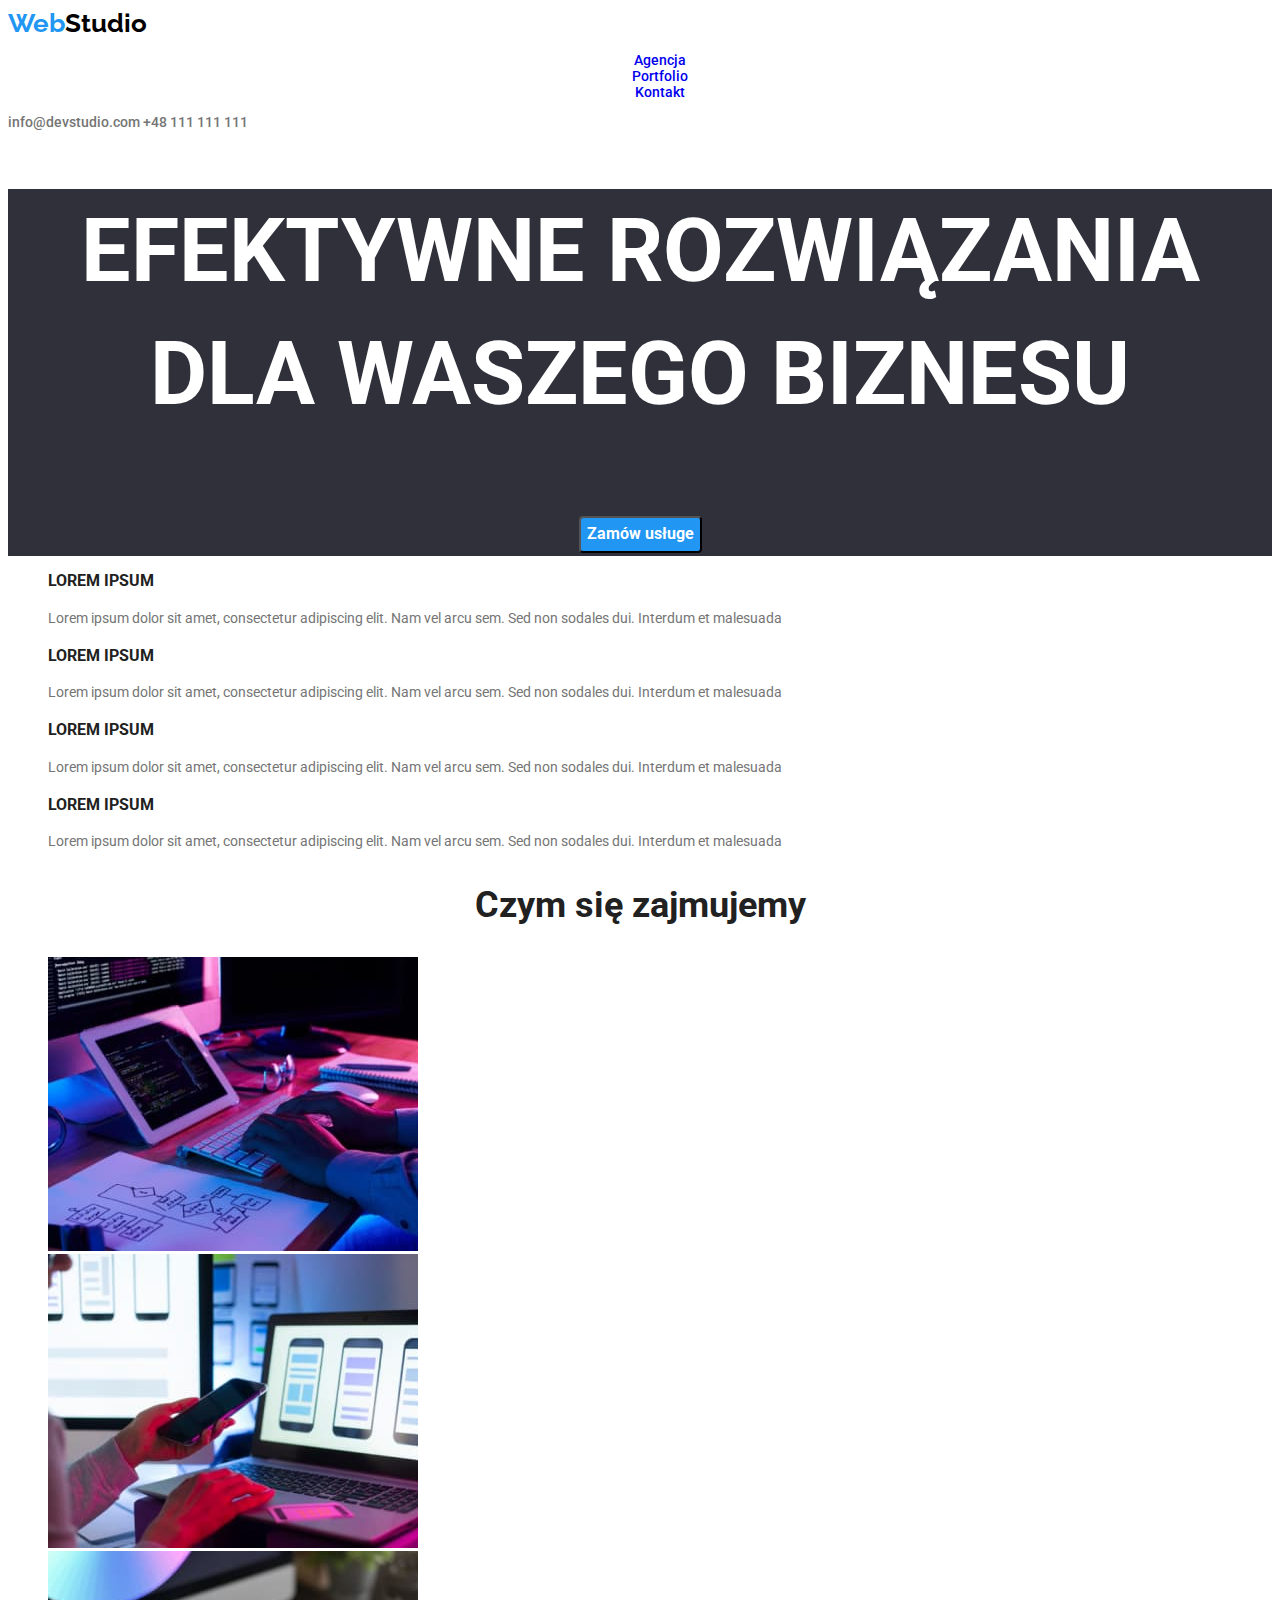
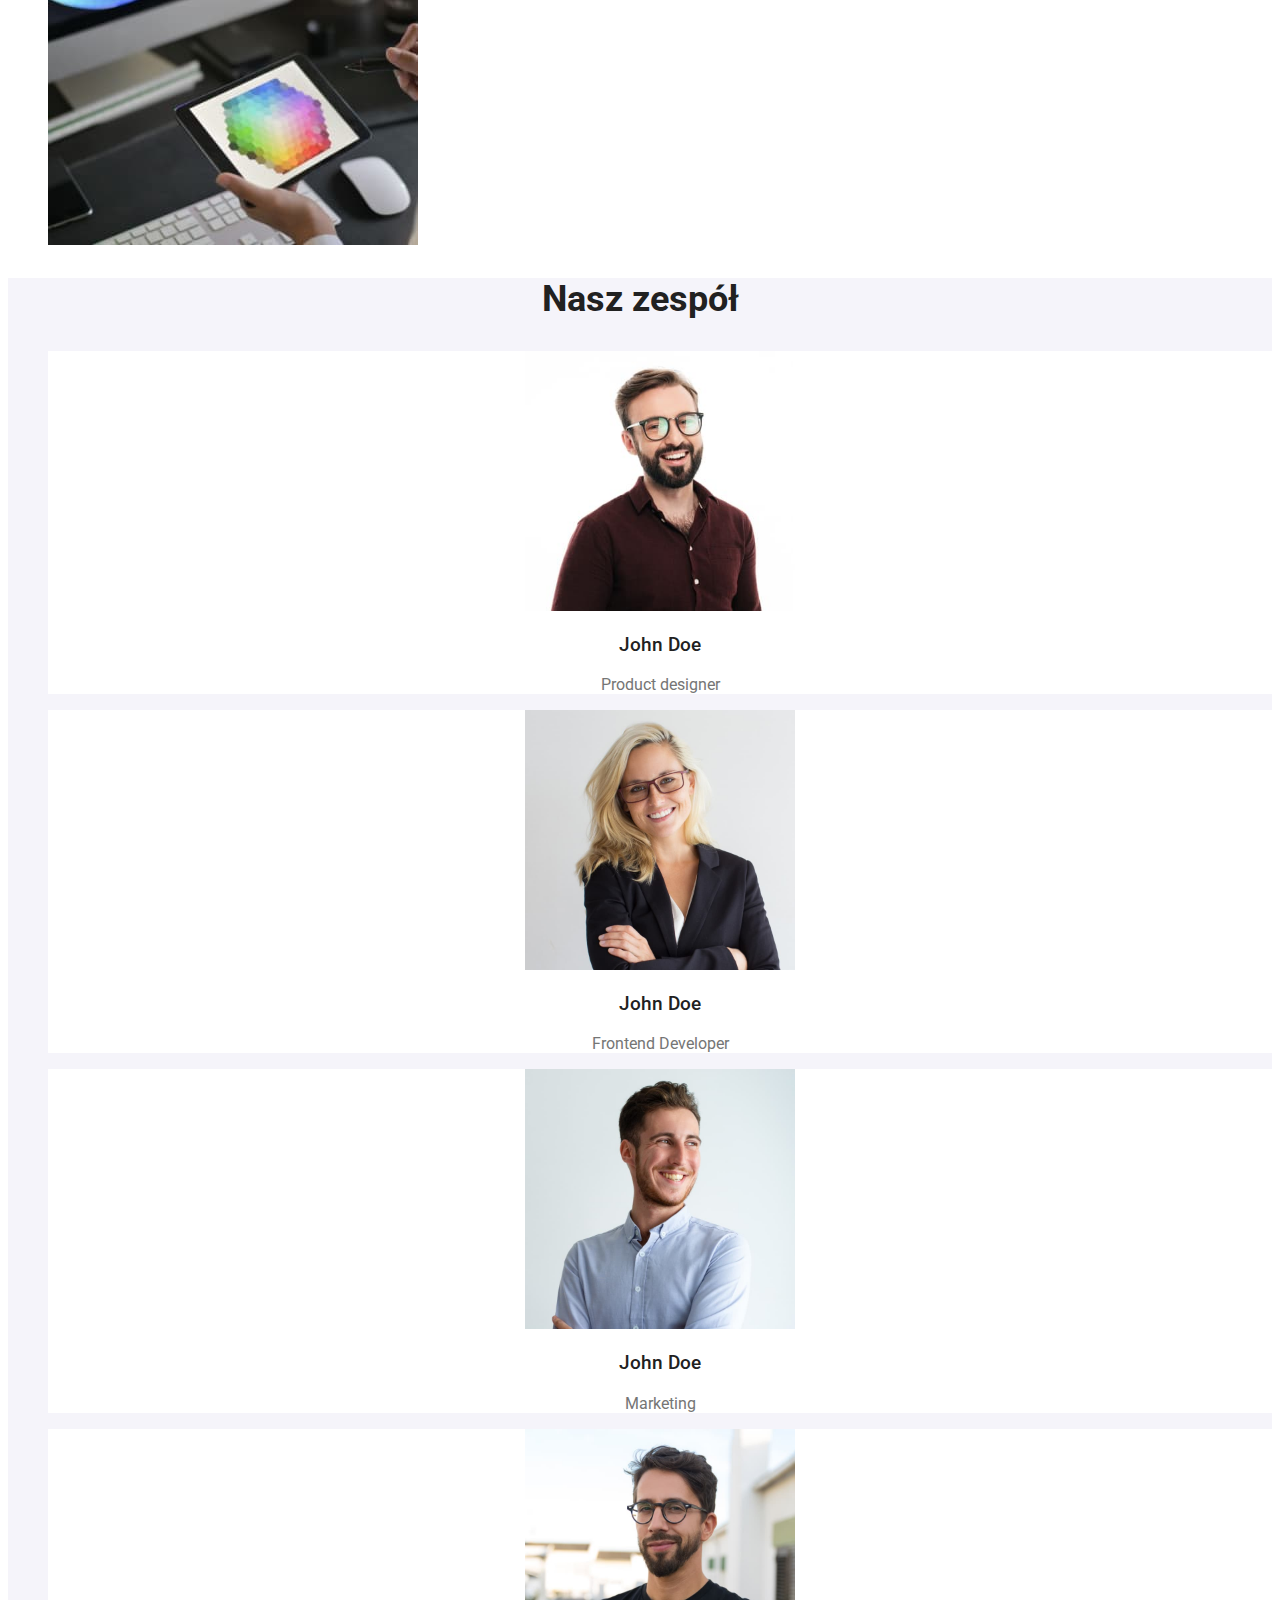
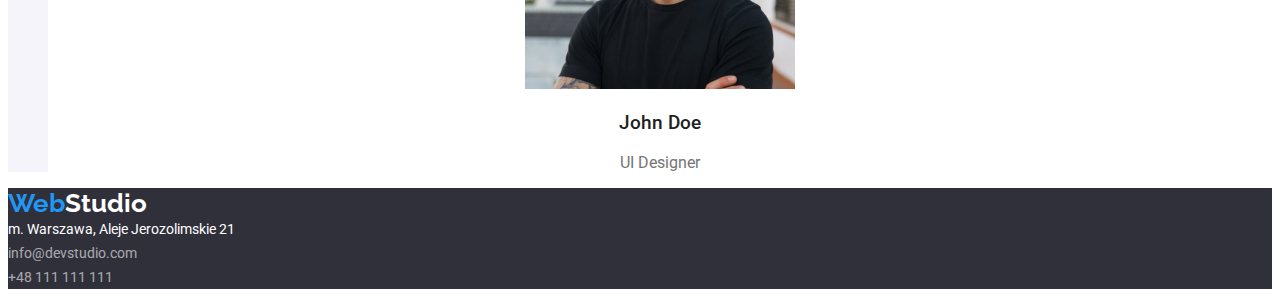
<file: index.html>
<!DOCTYPE html>
<html lang="pl">
  <head>
    <meta charset="UTF-8" />
    <meta http-equiv="X-UA-Compatible" content="IE=edge" />
    <meta name="viewport" content="width=device-width, initial-scale=1.0" />
    <link rel="preconnect" href="https://fonts.googleapis.com" />
    <link rel="preconnect" href="https://fonts.gstatic.com" crossorigin />
    <link
      href="https://fonts.googleapis.com/css2?family=Raleway:wght@700&family=Roboto:wght@400;500;700;900&display=swap"
      rel="stylesheet"
    />

    <link rel="stylesheet" href="css/style.css" />
    <title>#Homework II</title>
  </head>
  <body>
    <header class="header-background">
      <nav>
        <a class="logo" href="/">Web<span class="logo-black">Studio</span> </a>

        <ul class="nav-links">
          <li><a href="/index.html">Agencja</a></li>
          <li><a href="/portfolio.html">Portfolio</a></li>
          <li><a href="/">Kontakt</a></li>
        </ul>
      </nav>
      <a class="nav-contact" href="mailto:info@devstudio.com"
        >info@devstudio.com</a
      >
      <a class="nav-contact" href="tel:48111111111">+48 111 111 111</a>
    </header>
    <main>
      <section class="main-header">
        <h1>EFEKTYWNE ROZWIĄZANIA DLA WASZEGO BIZNESU</h1>
        <button type="button" class="button order">Zamów usługe</button>
      </section>
      <section class="first-section">
        <ul>
          <li>
            <h3 class="first-section-header">LOREM IPSUM</h3>
            Lorem ipsum dolor sit amet, consectetur adipiscing elit. Nam vel
            arcu sem. Sed non sodales dui. Interdum et malesuada
          </li>
          <li>
            <h3 class="first-section-header">LOREM IPSUM</h3>
            Lorem ipsum dolor sit amet, consectetur adipiscing elit. Nam vel
            arcu sem. Sed non sodales dui. Interdum et malesuada
          </li>
          <li>
            <h3 class="first-section-header">LOREM IPSUM</h3>

            Lorem ipsum dolor sit amet, consectetur adipiscing elit. Nam vel
            arcu sem. Sed non sodales dui. Interdum et malesuada
          </li>
          <li>
            <h3 class="first-section-header">LOREM IPSUM</h3>

            Lorem ipsum dolor sit amet, consectetur adipiscing elit. Nam vel
            arcu sem. Sed non sodales dui. Interdum et malesuada
          </li>
        </ul>
      </section>
      <section class="second-section">
        <h2 class="section-header">Czym się zajmujemy</h2>
        <ul>
          <li>
            <img
              src="./images/1-1.jpg"
              alt="Praca nad algrotytmem"
              width="370"
              height="294"
            />
          </li>
          <li>
            <img
              src="./images/1-2.jpg"
              alt="Praca na laptopie"
              width="370"
              height="294"
            />
          </li>
          <li>
            <img
              src="./images/1-3.jpg"
              alt="Praca na tablecie"
              width="370"
              height="294"
            />
          </li>
        </ul>
      </section>
      <section class="our-team">
        <h2 class="section-header">Nasz zespół</h2>
        <ul>
          <li class="card">
            <img
              src="./images/2-1.jpg"
              alt="Mężczyzna w brązaowej koszuli"
              width="270"
              height="260"
            />

            <h3 class="card-header">John Doe</h3>
            <p>Product designer</p>
          </li>
          <li class="card">
            <img
              src="./images/2-2.jpg"
              alt="Kobieta, blondynka"
              width="270"
              height="260"
            />

            <h3 class="card-header">John Doe</h3>
            <p>Frontend Developer</p>
          </li>
          <li class="card">
            <img
              src="./images/2-3.jpg"
              alt="Mężczyzna w niebieskiej koszuli"
              width="270"
              height="260"
            /><br />
            <h3 class="card-header">John Doe</h3>
            <p>Marketing</p>
          </li>
          <li class="card">
            <img
              src="./images/2-4.jpg"
              alt="Mężczyzna w czarnej koszuli"
              width="270"
              height="260"
            />
            <h3 class="card-header">John Doe</h3>
            <p>UI Designer</p>
          </li>
        </ul>
      </section>
    </main>
    <footer class="section-footer">
      <a class="logo" href="/">Web<span class="logo-white">Studio</span></a>

      <address class="footer-address">
        m. Warszawa, Aleje Jerozolimskie 21<br />
        <a class="footer-contact" href="mailto:info@devstudio.com"
          >info@devstudio.com</a
        ><br />
        <a class="footer-contact" href="tel:48111111111">+48 111 111 111</a>
      </address>
    </footer>
  </body>
</html>
</file>
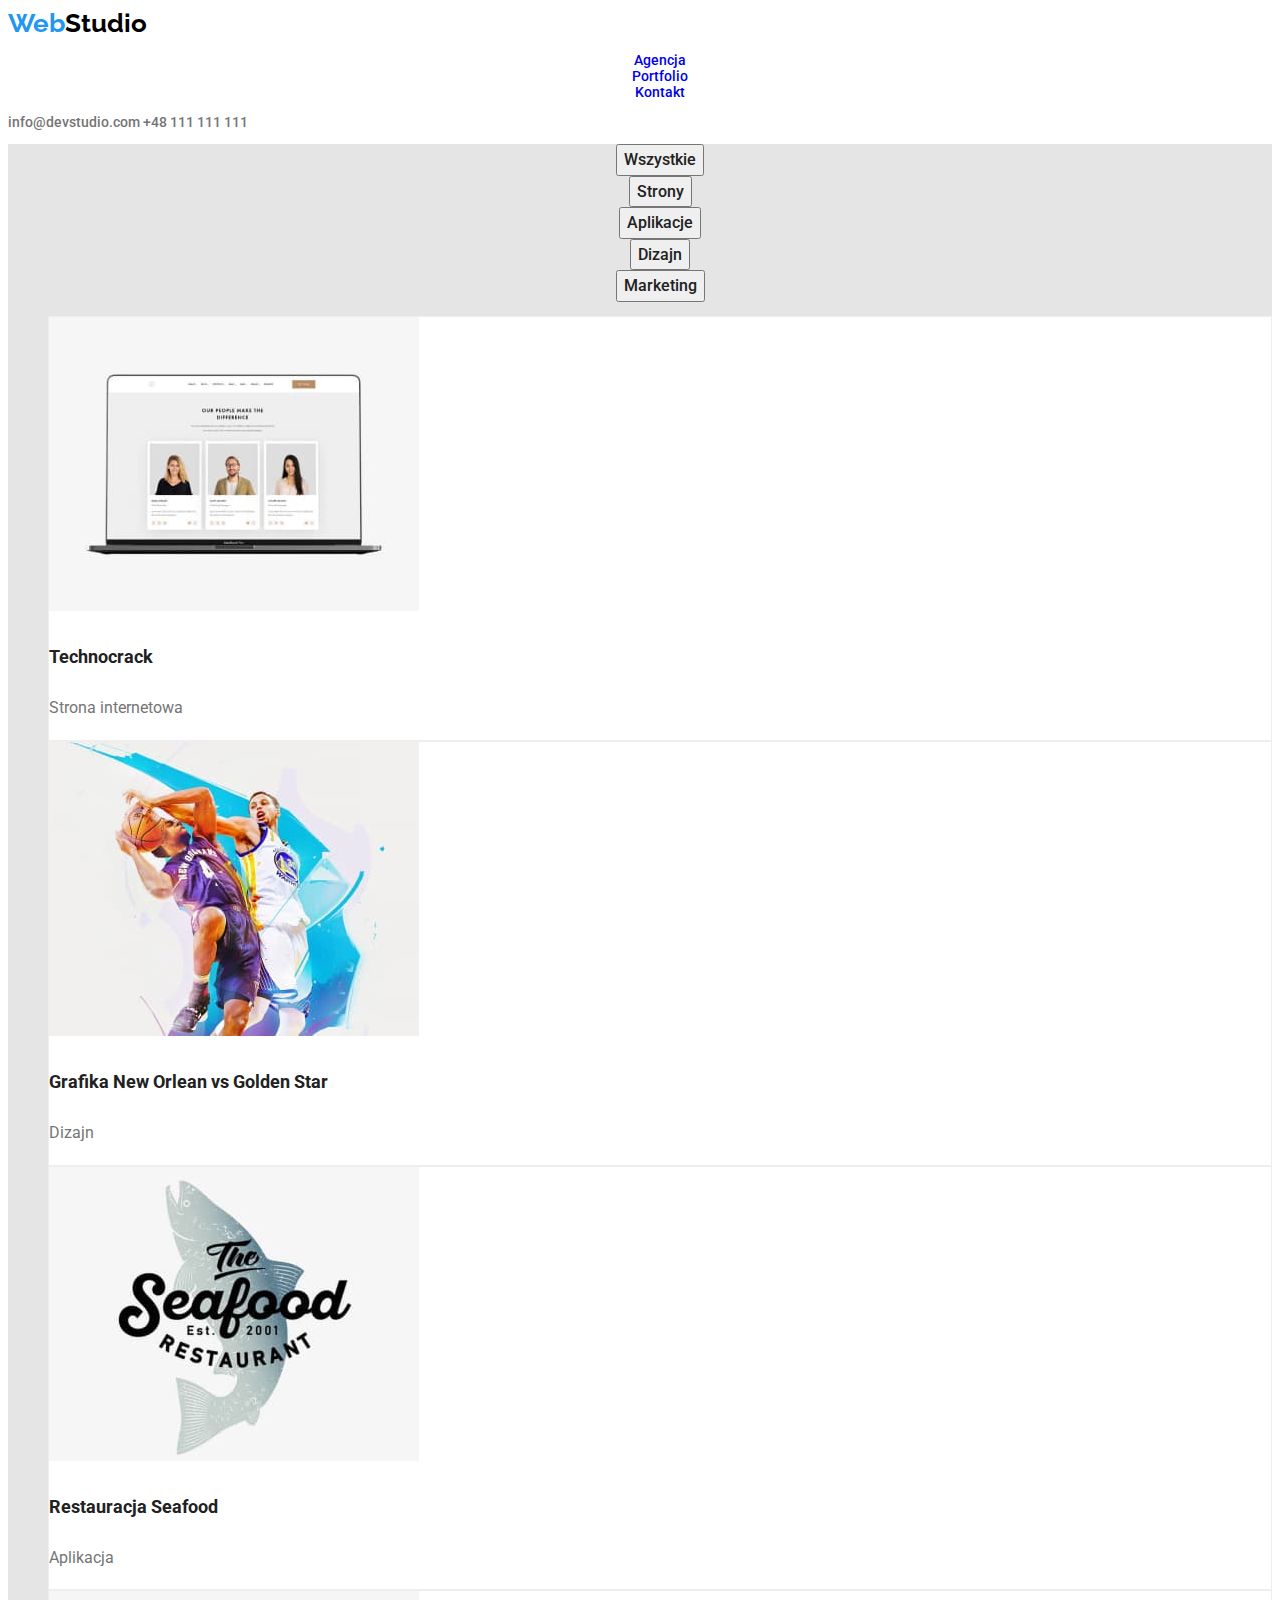
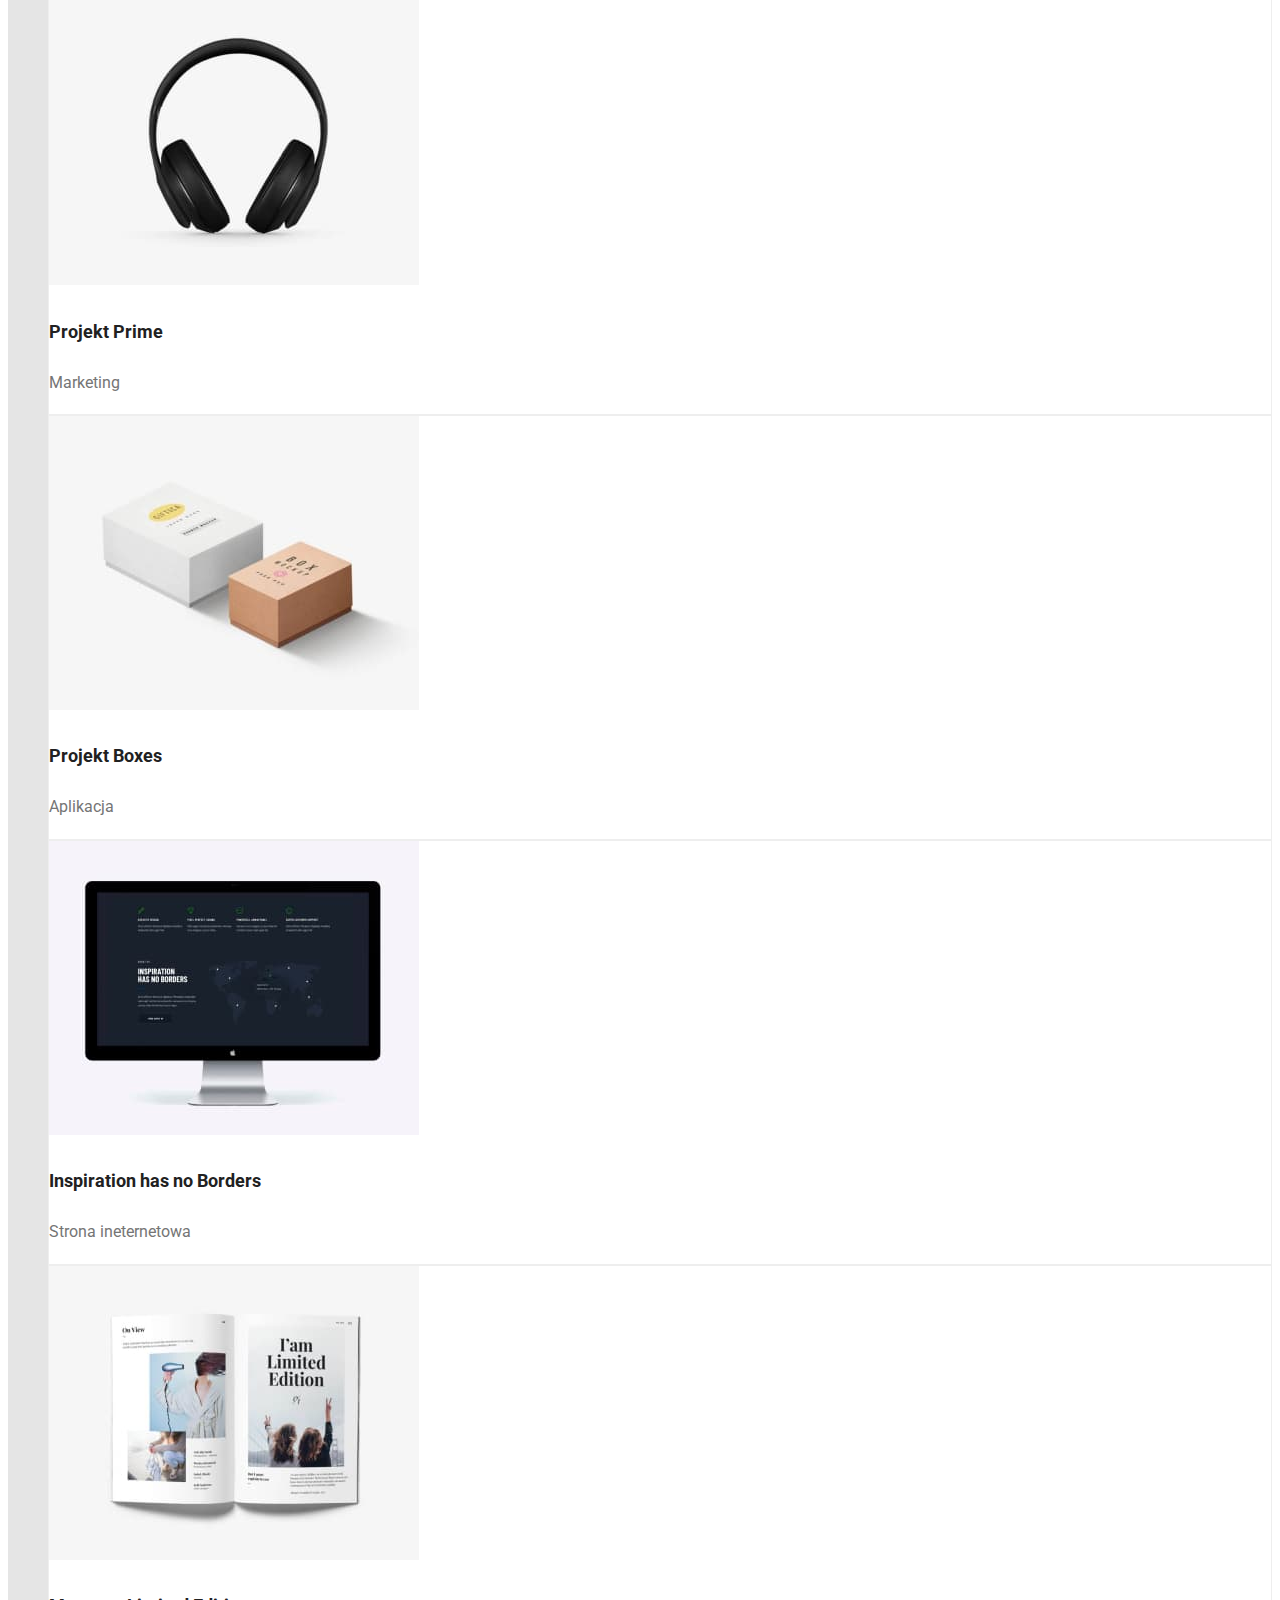
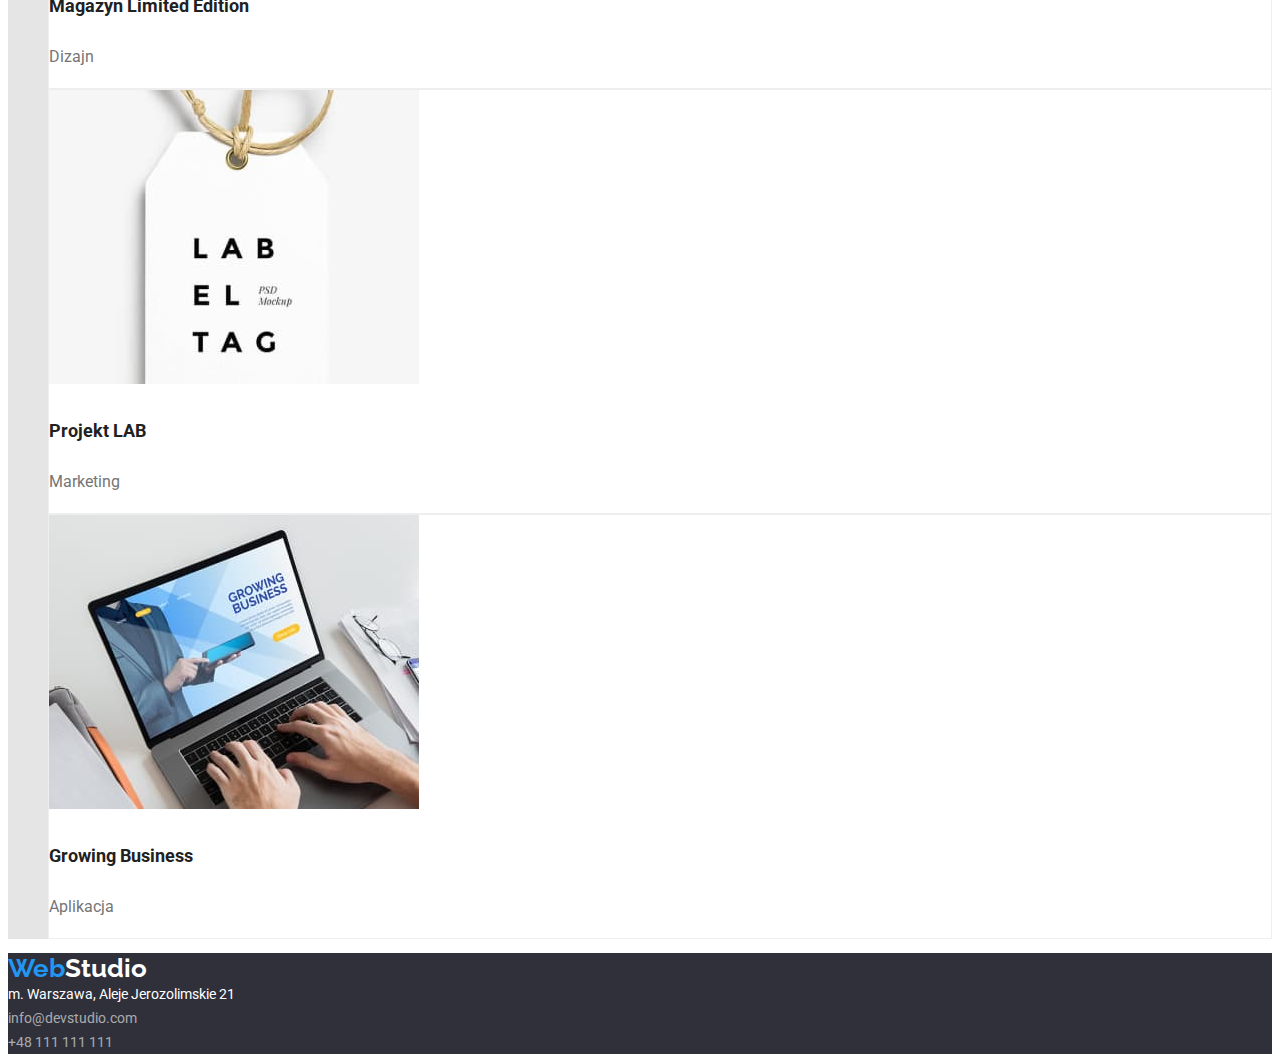
<file: portfolio.html>
<!DOCTYPE html>
<html lang="pl">
  <head>
    <meta charset="UTF-8" />
    <meta http-equiv="X-UA-Compatible" content="IE=edge" />
    <meta name="viewport" content="width=device-width, initial-scale=1.0" />
    <link rel="preconnect" href="https://fonts.googleapis.com" />
    <link rel="preconnect" href="https://fonts.gstatic.com" crossorigin />
    <link
      href="https://fonts.googleapis.com/css2?family=Raleway:wght@700&family=Roboto:wght@400;500;700;900&display=swap"
      rel="stylesheet"
    />

    <link rel="stylesheet" href="./css/style.css" />
    <title>#Portfolio</title>
  </head>
  <body>
    <header class="header-background">
      <nav>
        <a class="logo" href="/">Web<span class="logo-black">Studio</span> </a>

        <ul class="nav-links">
          <li><a href="/index.html">Agencja</a></li>
          <li><a href="/portfolio.html">Portfolio</a></li>
          <li><a href="/">Kontakt</a></li>
        </ul>
      </nav>
      <a class="nav-contact" href="mailto:info@devstudio.com"
        >info@devstudio.com</a
      >
      <a class="nav-contact" href="tel:48111111111">+48 111 111 111</a>
    </header>
    <main class="portfolio-main">
      <section class="product-buttons">
        <ul>
          <li><button class="button">Wszystkie</button></li>
          <li><button class="button">Strony</button></li>
          <li><button class="button">Aplikacje</button></li>
          <li><button class="button">Dizajn</button></li>
          <li><button class="button">Marketing</button></li>
        </ul>
      </section>
      <section class="section-products">
        <ul>
          <li class="product-card">
            <img
              src="./images/img-0.jpg"
              alt="Widok na laptop"
              height="294"
              width="370"
            />
            <h3 class="product-card-header">Technocrack</h3>
            <p>Strona internetowa</p>
          </li>
          <li class="product-card">
            <img
              src="./images/img-1.jpg"
              alt="Dwóch koszykarzy"
              height="294"
              width="370"
            />
            <h3 class="product-card-header">
              Grafika New Orlean vs Golden Star
            </h3>
            <p>Dizajn</p>
          </li>
          <li class="product-card">
            <img
              src="./images/img-2.jpg"
              alt="Logo restauracji"
              height="294"
              width="370"
            />
            <h3 class="product-card-header">Restauracja Seafood</h3>
            <p>Aplikacja</p>
          </li>
          <li class="product-card">
            <img
              src="./images/img-3.jpg"
              alt="Słuchawki bezprzewodowe"
              height="294"
              width="370"
            />
            <h3 class="product-card-header">Projekt Prime</h3>
            <p>Marketing</p>
          </li>
          <li class="product-card">
            <img
              src="./images/img-4.jpg"
              alt="Dwa pudełka"
              height="294"
              width="370"
            />
            <h3 class="product-card-header">Projekt Boxes</h3>
            <p>Aplikacja</p>
          </li>
          <li class="product-card">
            <img
              src="./images/img-5.jpg"
              alt="Rzut na widok strony na monitorze"
              height="294"
              width="370"
            />
            <h3 class="product-card-header">Inspiration has no Borders</h3>
            <p>Strona ineternetowa</p>
          </li>
          <li class="product-card">
            <img
              src="./images/img-6.jpg"
              alt="Wnętrze otwartego magazynu"
              height="294"
              width="370"
            />
            <h3 class="product-card-header">Magazyn Limited Edition</h3>
            <p>Dizajn</p>
          </li>
          <li class="product-card">
            <img
              src="./images/img-7.jpg"
              alt="Papierowa zawieszka produktowa"
              height="294"
              width="370"
            />
            <h3 class="product-card-header">Projekt LAB</h3>
            <p>Marketing</p>
          </li>
          <li class="product-card">
            <img
              src="./images/img-8.jpg"
              alt="Praca na laptopie nad rozwinięciem biznesu"
              height="294"
              width="370"
            />
            <h3 class="product-card-header">Growing Business</h3>
            <p>Aplikacja</p>
          </li>
        </ul>
      </section>
    </main>
    <footer class="section-footer">
      <a class="logo" href="/">Web<span class="logo-white">Studio</span></a>

      <address class="footer-address">
        m. Warszawa, Aleje Jerozolimskie 21<br />
        <a class="footer-contact" href="mailto:info@devstudio.com"
          >info@devstudio.com</a
        ><br />
        <a class="footer-contact" href="tel:48111111111">+48 111 111 111</a>
      </address>
    </footer>
  </body>
</html>
</file>
<file: css/style.css>
:root {
  --main-color: #212121;
  --secondary-color: #757575;
  --brand-blue: #2196f3;
}
body {
  font-family: "Roboto", sans-serif;
  color: var(--main-color, black);
  font-size: 14px;
}

ul {
  list-style-type: none;
}
a {
  text-decoration: none;
  font-weight: 500;
}

.logo {
  font-family: "Raleway", sans-serif;
  color: var(--brand-blue, blue);
  font-weight: 700;
  font-size: 26px;
}
.logo-black {
  color: black;
}
.logo-white {
  color: #ffffff;
}
.nav-links {
  text-align: center;
  color: var(--main-color);
}
.nav-links :hover,
.nav-links :focus {
  color: var(--brand-blue, blue);
}

.nav-contact {
  color: var(--secondary-color, grey);
  text-align: right;
}

.nav-contact:hover,
.nav-contact:focus {
  color: var(--brand-blue, blue);
}
.header-background {
  background-position: 0px 0px;
  background-size: 1600px 80px;
}

.main-header {
  background-color: #2f303a;
  background-size: 1600px 600px;
  background-position: 0px 80px;
  color: #ffffff;

  font-weight: 900;
  font-size: 44px;
  line-height: 1.4;
  text-align: center;
  letter-spacing: 0, 06em;
  text-transform: uppercase;
}
.button.order {
  top: 440px;
  font-weight: 700;
  font-size: 16px;
  line-height: 1.9;
  align-items: center;
  text-align: center;
  letter-spacing: 0, 06em;
  color: #ffffff;
  text-transform: none;
  background-size: 200px 50px;
  background-color: var(--brand-blue, blue);
  border-radius: 4px;
}

.first-section {
  line-height: 1.7;
  letter-spacing: 0, 03em;
  color: var(--secondary-color, grey);
}
.first-section-header {
  font-weight: 700;
  line-height: 1.1;
  letter-spacing: 0, 03em;
  color: var(--main-color, black);
  text-transform: uppercase;
}
.section-header {
  font-weight: 700;
  font-size: 36px;
  line-height: 1.2;
  letter-spacing: 0, 03em;
  text-align: center;
}
.our-team {
  background-color: #f5f4fa;
  background-size: 1600px 648px;
}
.card {
  background-color: #ffffff;
  font-size: 16px;
  line-height: 1.2;
  text-align: center;
  color: var(--secondary-color, grey);
}
.card-header {
  font-weight: 500;
  color: var(--main-color, black);
}
.section-footer {
  background-color: #2f303a;
  font-weight: 400;
}
.footer-address {
  font-style: normal;
  line-height: 1.7;
  color: #ffffff;
}
.footer-contact {
  font-weight: 400;
  line-height: 1.7;
  color: rgba(255, 255, 255, 0.6);
}
.footer-contact:hover,
.footer-contact:focus {
  color: var(--brand-blue, blue);
}

.portfolio-main {
  border-top: #ececec;
  background: #e5e5e5;
}
.product-buttons {
  text-align: center;
}
.button {
  font-family: "Roboto", sans-serif;
  font-weight: 500;
  font-size: 16px;
  line-height: 1.6;
  text-align: center;
  color: var(--main-color, black);
  cursor: pointer;
}
.button:hover,
.button:focus {
  border-radius: 4px;
  color: #ffffff;
  background-color: var(--brand-blue, blue);
  border-color: var(--brand-blue, blue);
}
.product-card {
  box-sizing: border-box;
  background-color: #ffffff;
  border: 1px solid #eeeeee;
  /* font-weight: 400; */
  font-size: 16px;
  line-height: 1.9;
  color: var(--secondary-color, grey);
}
.product-card-header {
  font-weight: 700;
  font-size: 18px;
  line-height: 2;
  color: var(--main-color, black);
}
</file>
